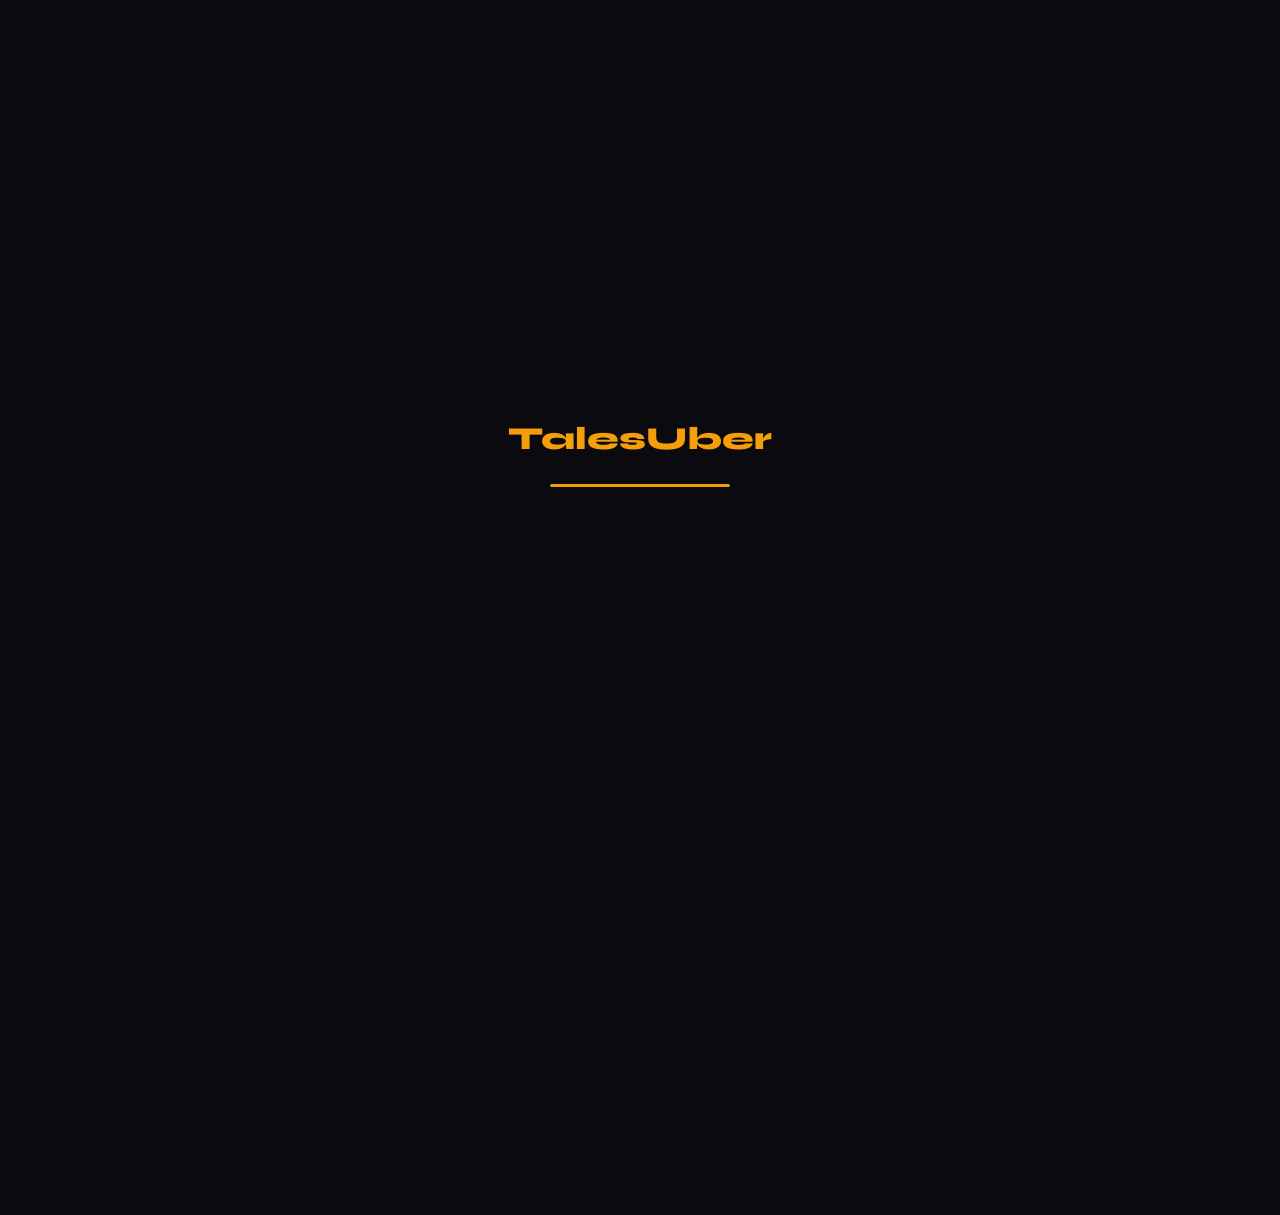
<file: pages/group-booking.html>
<!DOCTYPE html>
<html lang="en">
<head>
  <meta charset="UTF-8" /><meta name="viewport" content="width=device-width, initial-scale=1.0" />
  <title>Group Booking — TalesUber</title>
  <link rel="stylesheet" href="../css/main.css" />
  <style>
    .group-hero{background:linear-gradient(135deg,rgba(168,85,247,.1),rgba(59,130,246,.05));border:1px solid rgba(168,85,247,.2);border-radius:var(--radius);padding:28px;margin-bottom:28px;display:flex;align-items:center;gap:24px}
    .group-hero-icon{font-size:3.5rem;flex-shrink:0}
    .member-row{display:flex;align-items:center;gap:12px;background:var(--surface);border-radius:var(--radius-sm);padding:12px 16px}
    .member-num{width:28px;height:28px;border-radius:50%;background:var(--amber);color:var(--ink);font-weight:800;font-size:0.82rem;display:flex;align-items:center;justify-content:center;flex-shrink:0}
    .member-input{background:transparent;border:none;outline:none;color:var(--text);font-family:'DM Sans',sans-serif;font-size:0.92rem;flex:1}
    .members-container{display:flex;flex-direction:column;gap:10px;margin-bottom:16px}
    .group-vehicles{display:grid;grid-template-columns:repeat(auto-fill,minmax(180px,1fr));gap:14px;margin:16px 0}
    .gv-card{background:var(--ink-2);border:2px solid var(--border);border-radius:var(--radius);padding:18px;cursor:pointer;transition:all .2s;text-align:center;position:relative}
    .gv-card:hover{border-color:rgba(168,85,247,.5);transform:translateY(-2px)}
    .gv-card.selected{border-color:#a855f7;background:rgba(168,85,247,.08)}
    .gv-card.disabled{opacity:.4;pointer-events:none}
    .gv-badge{position:absolute;top:8px;right:8px;background:var(--green);color:#fff;font-size:0.65rem;font-weight:700;padding:2px 8px;border-radius:100px}
    .summary-panel{background:var(--ink-2);border:1px solid var(--border);border-radius:var(--radius);padding:24px;position:sticky;top:88px}
    .split-info{background:rgba(34,197,94,.08);border:1px solid rgba(34,197,94,.2);border-radius:var(--radius-sm);padding:14px;margin-top:12px}
    .layout2{display:grid;grid-template-columns:1fr 340px;gap:28px;align-items:start}
    @media(max-width:900px){.layout2{grid-template-columns:1fr}.summary-panel{position:static}}
  </style>
</head>
<body>
<div id="page-loader"><div class="loader-logo">TalesUber</div><div class="loader-bar"><div class="loader-bar-fill"></div></div></div>
<div id="toast-container"></div>

<nav class="navbar">
  <a href="dashboard.html" class="navbar-brand"><div class="navbar-logo">🚗</div><span class="navbar-brand-text">Tales<span>Uber</span></span></a>
  <div class="navbar-links">
    <a href="bookings.html" class="nav-link">My Bookings</a>
    <button class="btn btn-secondary btn-sm" id="logout-btn">Sign Out</button>
  </div>
</nav>

<div class="page-content">
  <div class="dash-layout">
    <aside class="sidebar">
      <div class="sidebar-section">
        <div class="sidebar-label">Main</div>
        <a href="dashboard.html" class="sidebar-link"><span class="sidebar-icon">🏠</span> Home</a>
        <a href="book.html" class="sidebar-link"><span class="sidebar-icon">➕</span> New Booking</a>
        <a href="bookings.html" class="sidebar-link"><span class="sidebar-icon">📋</span> My Bookings</a>
        <a href="group-booking.html" class="sidebar-link active"><span class="sidebar-icon">👥</span> Group Booking</a>
      </div>
      <div class="sidebar-section">
        <div class="sidebar-label">Account</div>
        <a href="profile.html" class="sidebar-link"><span class="sidebar-icon">👤</span> My Profile</a>
        <a href="history.html" class="sidebar-link"><span class="sidebar-icon">🕐</span> Trip History</a>
      </div>
      <div class="sidebar-user"><div class="sidebar-user-name" id="su-name">—</div><div class="sidebar-user-email" id="su-email"></div></div>
    </aside>

    <main class="dash-main" id="main-content" style="opacity:0;transition:opacity .4s">
      <div class="dash-header">
        <div><h1 class="dash-title">Group Booking</h1><p class="dash-subtitle">Travel together, save together — 15% group discount</p></div>
      </div>

      <div class="group-hero">
        <div class="group-hero-icon">👥</div>
        <div>
          <h3 style="font-family:'Syne',sans-serif;font-weight:700;font-size:1.2rem">Book for your whole crew</h3>
          <p style="color:var(--text-muted);font-size:0.9rem;margin-top:6px">Add 3 or more passengers and automatically get <strong style="color:var(--amber)">15% off</strong> your total fare. Perfect for events, campus trips, and family outings.</p>
          <div style="display:flex;gap:12px;margin-top:14px;flex-wrap:wrap">
            <span style="display:flex;align-items:center;gap:6px;font-size:0.82rem;color:var(--text-muted)">✅ 15% group discount</span>
            <span style="display:flex;align-items:center;gap:6px;font-size:0.82rem;color:var(--text-muted)">✅ Split fare per person</span>
            <span style="display:flex;align-items:center;gap:6px;font-size:0.82rem;color:var(--text-muted)">✅ One booking for all</span>
          </div>
        </div>
      </div>

      <div class="layout2">
        <div>
          <!-- Route -->
          <div class="card" style="margin-bottom:24px">
            <h3 style="font-family:'Syne',sans-serif;font-weight:700;margin-bottom:20px">📍 Route</h3>
            <div style="display:grid;gap:14px">
              <div class="form-group">
                <label class="form-label">Pickup Location</label>
                <select class="form-control" id="pickup"><option value="">Select pickup…</option></select>
              </div>
              <div class="form-group">
                <label class="form-label">Drop-off Location</label>
                <select class="form-control" id="dropoff"><option value="">Select destination…</option></select>
              </div>
            </div>
          </div>

          <!-- Members -->
          <div class="card" style="margin-bottom:24px">
            <div style="display:flex;align-items:center;justify-content:space-between;margin-bottom:16px">
              <h3 style="font-family:'Syne',sans-serif;font-weight:700">👥 Group Members</h3>
              <span style="background:var(--surface);padding:4px 12px;border-radius:100px;font-size:0.82rem;color:var(--text-muted)" id="member-count-badge">3 members</span>
            </div>
            <div class="members-container" id="members-container">
              <!-- rendered by JS -->
            </div>
            <div style="display:flex;gap:10px">
              <button class="btn btn-secondary btn-sm" id="add-member-btn">+ Add Member</button>
              <button class="btn btn-ghost btn-sm" id="remove-member-btn">− Remove</button>
            </div>
          </div>

          <!-- Vehicle -->
          <div class="card" style="margin-bottom:24px">
            <h3 style="font-family:'Syne',sans-serif;font-weight:700;margin-bottom:16px">🚗 Vehicle</h3>
            <p style="font-size:0.85rem;color:var(--text-muted);margin-bottom:14px">Only vehicles that fit your group are shown.</p>
            <div class="group-vehicles" id="group-vehicles"></div>
          </div>

          <!-- Notes -->
          <div class="card">
            <h3 style="font-family:'Syne',sans-serif;font-weight:700;margin-bottom:12px">📝 Notes <span style="background:var(--surface);color:var(--text-muted);font-size:0.72rem;padding:2px 8px;border-radius:100px;font-family:'DM Sans',sans-serif">Optional</span></h3>
            <textarea class="form-control" id="notes" rows="3" placeholder="e.g. Event name, special instructions…"></textarea>
          </div>
        </div>

        <!-- Summary -->
        <div class="summary-panel">
          <h3 style="font-family:'Syne',sans-serif;font-weight:700;margin-bottom:20px">Group Summary</h3>
          <div style="display:flex;flex-direction:column;gap:10px;font-size:0.88rem">
            <div style="display:flex;justify-content:space-between"><span class="text-muted">Vehicle</span><span id="s-vehicle">—</span></div>
            <div style="display:flex;justify-content:space-between"><span class="text-muted">Passengers</span><span id="s-pax">—</span></div>
            <div style="display:flex;justify-content:space-between"><span class="text-muted">Distance</span><span id="s-dist">—</span></div>
            <div style="display:flex;justify-content:space-between"><span class="text-muted">Base Fare</span><span id="s-base">—</span></div>
            <div style="display:flex;justify-content:space-between;color:var(--green)"><span>Group Discount (15%)</span><span id="s-disc">—</span></div>
            <div style="border-top:1px solid var(--border);padding-top:12px;display:flex;justify-content:space-between;align-items:center">
              <span style="font-weight:700">Total</span>
              <span style="font-family:'Syne',sans-serif;font-size:1.4rem;font-weight:800;color:var(--amber)" id="s-total">KES 0</span>
            </div>
          </div>
          <div class="split-info" id="split-info" style="display:none">
            <div style="font-size:0.82rem;color:var(--text-muted);margin-bottom:4px">Per person split</div>
            <div style="font-family:'Syne',sans-serif;font-size:1.2rem;font-weight:800;color:var(--green)" id="s-split">KES 0</div>
            <div style="font-size:0.75rem;color:var(--text-muted);margin-top:4px">each member pays</div>
          </div>
          <button class="btn btn-primary btn-block btn-lg" style="margin-top:20px;background:#a855f7;color:#fff" id="group-book-btn" disabled>
            👥 Confirm Group Booking
          </button>
          <p style="font-size:0.75rem;color:var(--text-muted);text-align:center;margin-top:8px">Payment in Kenyan Shillings (KES)</p>
        </div>
      </div>
    </main>
  </div>
</div>

<!-- Success Modal -->
<div id="success-modal" class="modal-overlay hidden">
  <div class="modal" style="text-align:center;max-width:420px">
    <div style="font-size:4rem;margin-bottom:16px">🎉</div>
    <h2 class="modal-title" style="margin-bottom:8px">Group Booking Confirmed!</h2>
    <p style="color:var(--text-muted);margin-bottom:20px">All aboard! Your group ride is booked.</p>
    <div id="success-detail" style="background:var(--surface);border-radius:var(--radius-sm);padding:16px;margin-bottom:20px;text-align:left;font-size:0.88rem"></div>
    <div style="display:flex;gap:12px">
      <a href="bookings.html" class="btn btn-primary" style="flex:1">Track Ride</a>
      <a href="dashboard.html" class="btn btn-secondary" style="flex:1">Dashboard</a>
    </div>
  </div>
</div>

<script type="module">
import { onAuthChange, getUserData, createBooking } from '../js/firebase.js';
import { hideLoader, toast, formatKES, LOCATIONS, estimateDistance, getBestDiscount } from '../js/utils.js';

const VDATA = [
  { id:'car',     name:'TalesRide',    icon:'🚗', seats:4,  basePrice:150, perKm:35 },
  { id:'suv',     name:'TalesX',       icon:'🚙', seats:7,  basePrice:300, perKm:55 },
  { id:'minibus', name:'TalesShuttle', icon:'🚐', seats:14, basePrice:500, perKm:80 },
];

let currentUser = null;
let userData = null;
let memberCount = 3;
let selectedVehicle = null;

function renderMembers() {
  const c = document.getElementById('members-container');
  c.innerHTML = Array.from({length: memberCount}, (_,i) => `
    <div class="member-row">
      <div class="member-num">${i+1}</div>
      <input class="member-input" id="member-${i}" placeholder="${i===0?'You (organiser)':'Member ' + (i+1) + ' name'}" ${i===0?'readonly':''} />
    </div>
  `).join('');
  // Fill first member with user name
  if (userData?.fullName) document.getElementById('member-0').value = userData.fullName;
  document.getElementById('member-count-badge').textContent = `${memberCount} members`;
  renderVehicles();
}

function renderVehicles() {
  const grid = document.getElementById('group-vehicles');
  grid.innerHTML = VDATA.map(v => {
    const fits = v.seats >= memberCount;
    return `<div class="gv-card ${selectedVehicle?.id===v.id?'selected':''} ${!fits?'disabled':''}" onclick="${fits?`selectV('${v.id}`):''}')">
      ${fits?'<div class="gv-badge">Fits</div>':''}
      <div style="font-size:2rem;margin-bottom:8px">${v.icon}</div>
      <div style="font-family:'Syne',sans-serif;font-weight:700;font-size:0.95rem">${v.name}</div>
      <div style="font-size:0.78rem;color:var(--text-muted);margin:3px 0">${v.seats} seats max</div>
      <div style="font-size:0.88rem;font-weight:700;color:var(--amber);margin-top:6px">From ${formatKES(v.basePrice)}</div>
    </div>`;
  }).join('');
  if (selectedVehicle && selectedVehicle.seats < memberCount) { selectedVehicle = null; updateSummary(); }
}

window.selectV = function(id) {
  selectedVehicle = VDATA.find(v => v.id === id);
  renderVehicles();
  updateSummary();
};

function updateSummary() {
  const pickup = document.getElementById('pickup').value;
  const dropoff = document.getElementById('dropoff').value;
  document.getElementById('s-pax').textContent = memberCount + ' passengers';
  if (!selectedVehicle || !pickup || !dropoff) { document.getElementById('group-book-btn').disabled = true; return; }
  if (pickup === dropoff) { document.getElementById('group-book-btn').disabled = true; return; }

  const dist = estimateDistance(pickup, dropoff);
  const base = selectedVehicle.basePrice + selectedVehicle.perKm * dist;
  const discAmt = Math.round(base * 0.15);
  const total = base - discAmt;
  const perPerson = Math.round(total / memberCount);

  document.getElementById('s-vehicle').textContent = selectedVehicle.icon + ' ' + selectedVehicle.name;
  document.getElementById('s-dist').textContent = dist + ' km';
  document.getElementById('s-base').textContent = formatKES(base);
  document.getElementById('s-disc').textContent = '−' + formatKES(discAmt);
  document.getElementById('s-total').textContent = formatKES(total);
  document.getElementById('s-split').textContent = formatKES(perPerson);
  document.getElementById('split-info').style.display = 'block';
  document.getElementById('group-book-btn').disabled = false;
  document.getElementById('group-book-btn').dataset.dist = dist;
  document.getElementById('group-book-btn').dataset.base = base;
  document.getElementById('group-book-btn').dataset.disc = discAmt;
  document.getElementById('group-book-btn').dataset.total = total;
}

document.getElementById('add-member-btn').addEventListener('click', () => {
  if (memberCount >= 14) { toast('Max 14 passengers', 'error'); return; }
  memberCount++; renderMembers(); updateSummary();
});
document.getElementById('remove-member-btn').addEventListener('click', () => {
  if (memberCount <= 3) { toast('Minimum 3 for group booking', 'error'); return; }
  memberCount--; renderMembers(); updateSummary();
});
['pickup','dropoff'].forEach(id => document.getElementById(id).addEventListener('change', updateSummary));

document.getElementById('group-book-btn').addEventListener('click', async () => {
  const btn = document.getElementById('group-book-btn');
  const pickup = document.getElementById('pickup').value;
  const dropoff = document.getElementById('dropoff').value;
  if (!selectedVehicle || !pickup || !dropoff) { toast('Fill all fields', 'error'); return; }

  const members = Array.from({length: memberCount}, (_,i) => document.getElementById(`member-${i}`)?.value || '').filter(Boolean);

  btn.disabled = true; btn.textContent = 'Booking…';
  try {
    const id = await createBooking(currentUser.uid, {
      pickupLocation: pickup,
      dropoffLocation: dropoff,
      vehicleType: selectedVehicle.id,
      vehicleName: selectedVehicle.name,
      vehicleIcon: selectedVehicle.icon,
      amount: Number(btn.dataset.base),
      discountAmt: Number(btn.dataset.disc),
      discountPct: 15,
      discountLabel: 'Group Ride',
      discountedAmount: Number(btn.dataset.total),
      distanceKm: Number(btn.dataset.dist),
      passengerCount: memberCount,
      isGroupBooking: true,
      groupMembers: members.join(', '),
      notes: document.getElementById('notes').value,
    });
    document.getElementById('success-detail').innerHTML = `
      <div style="display:flex;flex-direction:column;gap:8px">
        <div style="display:flex;justify-content:space-between"><span style="color:var(--text-muted)">Vehicle</span><span>${selectedVehicle.icon} ${selectedVehicle.name}</span></div>
        <div style="display:flex;justify-content:space-between"><span style="color:var(--text-muted)">Group Size</span><span>${memberCount} passengers</span></div>
        <div style="display:flex;justify-content:space-between"><span style="color:var(--text-muted)">Group Discount</span><span style="color:var(--green)">15% off</span></div>
        <div style="display:flex;justify-content:space-between"><span style="color:var(--text-muted)">Total</span><span style="color:var(--amber);font-weight:700">${formatKES(Number(btn.dataset.total))}</span></div>
        <div style="display:flex;justify-content:space-between"><span style="color:var(--text-muted)">Per Person</span><span>${formatKES(Math.round(Number(btn.dataset.total)/memberCount))}</span></div>
      </div>`;
    document.getElementById('success-modal').classList.remove('hidden');
  } catch(e) {
    toast(e.message || 'Failed', 'error');
    btn.disabled = false; btn.textContent = '👥 Confirm Group Booking';
  }
});

onAuthChange(async (user) => {
  if (!user) { window.location.href = 'login.html'; return; }
  currentUser = user;
  userData = await getUserData(user.uid);
  document.getElementById('su-name').textContent = userData?.fullName || user.email;
  document.getElementById('su-email').textContent = user.email;

  LOCATIONS.forEach(loc => {
    ['pickup','dropoff'].forEach(id => {
      const opt = document.createElement('option');
      opt.value = loc; opt.textContent = loc;
      document.getElementById(id).appendChild(opt);
    });
  });

  renderMembers();
  document.getElementById('main-content').style.opacity = '1';
  hideLoader();
});

document.getElementById('logout-btn').addEventListener('click', async () => { const {logoutUser} = await import('../js/firebase.js'); await logoutUser(); });
</script>
</body>
</html>
</file>
<file: css/main.css>
/* ═══════════════════════════════════════════════════
   TalesUber — Premium Ride Platform CSS
   Maseno, Kisumu Kenya | Founded by Finley Nyabuga
════════════════════════════════════════════════════ */

@import url('https://fonts.googleapis.com/css2?family=Syne:wght@400;600;700;800&family=DM+Sans:ital,wght@0,300;0,400;0,500;1,300&display=swap');

:root {
  --amber:      #F59E0B;
  --amber-deep: #D97706;
  --ink:        #0A0A0F;
  --ink-2:      #14141C;
  --ink-3:      #1E1E2A;
  --surface:    #242432;
  --surface-2:  #2E2E40;
  --border:     rgba(255,255,255,0.08);
  --text:       #F0F0F8;
  --text-muted: #8888AA;
  --green:      #22C55E;
  --red:        #EF4444;
  --blue:       #3B82F6;
  --purple:     #A855F7;
  --radius:     16px;
  --radius-sm:  10px;
  --shadow:     0 8px 32px rgba(0,0,0,0.4);
  --glow:       0 0 40px rgba(245,158,11,0.15);
}

*, *::before, *::after { box-sizing: border-box; margin: 0; padding: 0; }

html { scroll-behavior: smooth; }

body {
  font-family: 'DM Sans', sans-serif;
  background: var(--ink);
  color: var(--text);
  min-height: 100vh;
  overflow-x: hidden;
  line-height: 1.6;
}

/* ── Typography ─────────────────────────────────── */
h1, h2, h3, h4, h5 { font-family: 'Syne', sans-serif; line-height: 1.2; }

.display { font-size: clamp(2.5rem, 8vw, 5rem); font-weight: 800; letter-spacing: -0.02em; }
.display span { color: var(--amber); }

.section-title {
  font-size: clamp(1.5rem, 4vw, 2.2rem);
  font-weight: 700;
  margin-bottom: 0.5rem;
}

/* ── Utilities ──────────────────────────────────── */
.container { max-width: 1200px; margin: 0 auto; padding: 0 24px; }
.flex { display: flex; }
.flex-col { flex-direction: column; }
.items-center { align-items: center; }
.justify-between { justify-content: space-between; }
.gap-1 { gap: 8px; }
.gap-2 { gap: 16px; }
.gap-3 { gap: 24px; }
.gap-4 { gap: 32px; }
.w-full { width: 100%; }
.text-center { text-align: center; }
.text-muted { color: var(--text-muted); }
.text-amber { color: var(--amber); }
.text-green { color: var(--green); }
.text-red { color: var(--red); }
.hidden { display: none !important; }
.mt-1 { margin-top: 8px; }
.mt-2 { margin-top: 16px; }
.mt-3 { margin-top: 24px; }

/* ── Buttons ────────────────────────────────────── */
.btn {
  display: inline-flex; align-items: center; justify-content: center; gap: 8px;
  padding: 12px 24px; border-radius: var(--radius-sm); border: none;
  font-family: 'DM Sans', sans-serif; font-size: 0.95rem; font-weight: 500;
  cursor: pointer; transition: all 0.2s ease; text-decoration: none;
}
.btn-primary {
  background: var(--amber); color: var(--ink); font-weight: 700;
}
.btn-primary:hover { background: var(--amber-deep); transform: translateY(-1px); box-shadow: 0 4px 20px rgba(245,158,11,0.4); }
.btn-secondary {
  background: transparent; color: var(--text);
  border: 1px solid var(--border);
}
.btn-secondary:hover { background: var(--surface); border-color: var(--amber); color: var(--amber); }
.btn-ghost { background: transparent; color: var(--text-muted); }
.btn-ghost:hover { color: var(--text); }
.btn-danger { background: var(--red); color: #fff; }
.btn-success { background: var(--green); color: #fff; }
.btn-lg { padding: 16px 36px; font-size: 1.05rem; border-radius: var(--radius); }
.btn-sm { padding: 8px 16px; font-size: 0.85rem; }
.btn-block { width: 100%; }
.btn:disabled { opacity: 0.5; cursor: not-allowed; pointer-events: none; }

/* ── Cards ──────────────────────────────────────── */
.card {
  background: var(--ink-2);
  border: 1px solid var(--border);
  border-radius: var(--radius);
  padding: 24px;
  transition: border-color 0.2s;
}
.card:hover { border-color: rgba(245,158,11,0.3); }
.card-glow { box-shadow: var(--glow); }

/* ── Form Elements ──────────────────────────────── */
.form-group { display: flex; flex-direction: column; gap: 6px; }
.form-label { font-size: 0.85rem; font-weight: 500; color: var(--text-muted); letter-spacing: 0.05em; text-transform: uppercase; }
.form-control {
  background: var(--surface); border: 1px solid var(--border);
  border-radius: var(--radius-sm); padding: 12px 16px;
  color: var(--text); font-family: 'DM Sans', sans-serif; font-size: 0.95rem;
  transition: border-color 0.2s, box-shadow 0.2s; outline: none; width: 100%;
}
.form-control:focus { border-color: var(--amber); box-shadow: 0 0 0 3px rgba(245,158,11,0.15); }
.form-control::placeholder { color: var(--text-muted); }
select.form-control { cursor: pointer; }
.form-error { font-size: 0.82rem; color: var(--red); margin-top: 4px; }
.form-hint { font-size: 0.82rem; color: var(--text-muted); }

/* ── Navbar ─────────────────────────────────────── */
.navbar {
  position: fixed; top: 0; left: 0; right: 0; z-index: 1000;
  background: rgba(10,10,15,0.85);
  backdrop-filter: blur(20px);
  border-bottom: 1px solid var(--border);
  padding: 0 24px;
  height: 68px;
  display: flex; align-items: center; justify-content: space-between;
}
.navbar-brand {
  display: flex; align-items: center; gap: 10px;
  text-decoration: none;
}
.navbar-logo {
  width: 38px; height: 38px;
  background: var(--amber);
  border-radius: 10px;
  display: flex; align-items: center; justify-content: center;
  font-size: 1.2rem;
}
.navbar-brand-text {
  font-family: 'Syne', sans-serif;
  font-weight: 800; font-size: 1.2rem;
  color: var(--text);
}
.navbar-brand-text span { color: var(--amber); }
.navbar-links { display: flex; align-items: center; gap: 8px; }
.nav-link {
  padding: 8px 16px; border-radius: 8px;
  color: var(--text-muted); text-decoration: none;
  font-size: 0.9rem; font-weight: 500;
  transition: all 0.2s;
}
.nav-link:hover, .nav-link.active { color: var(--text); background: var(--surface); }
.nav-link.active { color: var(--amber); }

/* ── Status Badges ──────────────────────────────── */
.badge {
  display: inline-flex; align-items: center; gap: 4px;
  padding: 4px 12px; border-radius: 100px;
  font-size: 0.78rem; font-weight: 600;
}
.badge-pending { background: rgba(245,158,11,0.15); color: var(--amber); }
.badge-confirmed { background: rgba(59,130,246,0.15); color: var(--blue); }
.badge-in-transit { background: rgba(168,85,247,0.15); color: var(--purple); }
.badge-completed { background: rgba(34,197,94,0.15); color: var(--green); }
.badge-cancelled { background: rgba(239,68,68,0.15); color: var(--red); }

/* ── Toast Notifications ────────────────────────── */
#toast-container {
  position: fixed; bottom: 24px; right: 24px;
  z-index: 9999; display: flex; flex-direction: column; gap: 12px;
}
.toast {
  background: var(--ink-3);
  border: 1px solid var(--border);
  border-radius: var(--radius-sm);
  padding: 14px 20px;
  min-width: 280px; max-width: 360px;
  display: flex; align-items: flex-start; gap: 12px;
  animation: slideInRight 0.3s ease, fadeOut 0.3s ease 3.7s forwards;
  box-shadow: var(--shadow);
}
.toast-success { border-left: 3px solid var(--green); }
.toast-error { border-left: 3px solid var(--red); }
.toast-info { border-left: 3px solid var(--blue); }
.toast-icon { font-size: 1.1rem; margin-top: 1px; }
.toast-text { font-size: 0.9rem; }

/* ── Loader ─────────────────────────────────────── */
#page-loader {
  position: fixed; inset: 0;
  background: var(--ink); z-index: 9998;
  display: flex; align-items: center; justify-content: center; flex-direction: column; gap: 20px;
}
.loader-logo {
  font-family: 'Syne', sans-serif; font-weight: 800; font-size: 2rem;
  color: var(--amber);
  animation: pulse 1.5s ease-in-out infinite;
}
.loader-bar {
  width: 180px; height: 3px; background: var(--surface);
  border-radius: 100px; overflow: hidden;
}
.loader-bar-fill {
  height: 100%; background: var(--amber);
  border-radius: 100px;
  animation: loadBar 1.5s ease-in-out infinite;
}

/* ── Modal ──────────────────────────────────────── */
.modal-overlay {
  position: fixed; inset: 0;
  background: rgba(0,0,0,0.7); backdrop-filter: blur(8px);
  z-index: 800; display: flex; align-items: center; justify-content: center;
  padding: 24px;
  animation: fadeIn 0.2s ease;
}
.modal {
  background: var(--ink-2);
  border: 1px solid var(--border);
  border-radius: calc(var(--radius) + 4px);
  padding: 32px;
  width: 100%; max-width: 520px;
  max-height: 90vh; overflow-y: auto;
  animation: slideUp 0.3s ease;
  position: relative;
}
.modal-header { display: flex; align-items: center; justify-content: space-between; margin-bottom: 24px; }
.modal-title { font-family: 'Syne', sans-serif; font-size: 1.4rem; font-weight: 700; }
.modal-close {
  width: 36px; height: 36px; border-radius: 50%;
  background: var(--surface); border: none; color: var(--text-muted);
  cursor: pointer; display: flex; align-items: center; justify-content: center;
  font-size: 1.1rem; transition: all 0.2s;
}
.modal-close:hover { background: var(--surface-2); color: var(--text); }

/* ── Vehicle Cards ──────────────────────────────── */
.vehicle-grid { display: grid; grid-template-columns: repeat(auto-fill, minmax(200px, 1fr)); gap: 16px; }
.vehicle-card {
  background: var(--ink-2); border: 2px solid var(--border);
  border-radius: var(--radius); padding: 20px;
  cursor: pointer; transition: all 0.2s; text-align: center;
}
.vehicle-card:hover { border-color: var(--amber); transform: translateY(-3px); }
.vehicle-card.selected { border-color: var(--amber); background: rgba(245,158,11,0.08); }
.vehicle-icon { font-size: 2.5rem; margin-bottom: 10px; }
.vehicle-name { font-family: 'Syne', sans-serif; font-weight: 700; font-size: 1rem; }
.vehicle-seats { font-size: 0.82rem; color: var(--text-muted); margin: 4px 0; }
.vehicle-price { font-size: 1rem; font-weight: 700; color: var(--amber); margin-top: 8px; }
.vehicle-features { display: flex; flex-wrap: wrap; gap: 4px; justify-content: center; margin-top: 8px; }
.feature-tag {
  font-size: 0.7rem; padding: 2px 8px;
  background: var(--surface); border-radius: 100px; color: var(--text-muted);
}

/* ── Progress Steps ─────────────────────────────── */
.steps { display: flex; align-items: center; gap: 0; margin-bottom: 32px; }
.step {
  display: flex; align-items: center; gap: 8px;
  font-size: 0.85rem; color: var(--text-muted);
}
.step-num {
  width: 28px; height: 28px; border-radius: 50%;
  background: var(--surface); border: 2px solid var(--border);
  display: flex; align-items: center; justify-content: center;
  font-size: 0.8rem; font-weight: 700; transition: all 0.3s;
}
.step.active .step-num { background: var(--amber); border-color: var(--amber); color: var(--ink); }
.step.done .step-num { background: var(--green); border-color: var(--green); color: #fff; }
.step.active { color: var(--text); }
.step-line { flex: 1; height: 2px; background: var(--border); margin: 0 8px; }
.step-line.done { background: var(--green); }

/* ── Booking Status Timeline ────────────────────── */
.status-timeline { display: flex; flex-direction: column; gap: 0; }
.timeline-item {
  display: flex; align-items: flex-start; gap: 12px; padding-bottom: 20px;
  position: relative;
}
.timeline-item:not(:last-child)::after {
  content: ''; position: absolute; left: 11px; top: 26px;
  width: 2px; bottom: 0; background: var(--border);
}
.timeline-item.done::after { background: var(--green); }
.timeline-dot {
  width: 24px; height: 24px; border-radius: 50%; flex-shrink: 0;
  background: var(--surface); border: 2px solid var(--border);
  display: flex; align-items: center; justify-content: center;
  font-size: 0.7rem;
}
.timeline-item.done .timeline-dot { background: var(--green); border-color: var(--green); color: #fff; }
.timeline-item.active .timeline-dot { background: var(--amber); border-color: var(--amber); color: var(--ink); animation: pulse 1.5s infinite; }
.timeline-label { font-size: 0.9rem; font-weight: 500; }
.timeline-sub { font-size: 0.78rem; color: var(--text-muted); }

/* ── Discount Banner ────────────────────────────── */
.discount-banner {
  background: linear-gradient(135deg, rgba(245,158,11,0.1), rgba(245,158,11,0.05));
  border: 1px solid rgba(245,158,11,0.3);
  border-radius: var(--radius-sm); padding: 12px 16px;
  display: flex; align-items: center; justify-content: space-between; gap: 12px;
}
.discount-badge {
  background: var(--amber); color: var(--ink);
  font-weight: 700; font-size: 0.85rem; padding: 4px 12px;
  border-radius: 100px;
}

/* ── Animations ─────────────────────────────────── */
@keyframes fadeIn { from { opacity: 0 } to { opacity: 1 } }
@keyframes slideUp { from { opacity: 0; transform: translateY(20px) } to { opacity: 1; transform: translateY(0) } }
@keyframes slideInRight { from { opacity: 0; transform: translateX(20px) } to { opacity: 1; transform: translateX(0) } }
@keyframes fadeOut { from { opacity: 1 } to { opacity: 0 } }
@keyframes pulse { 0%,100% { opacity: 1 } 50% { opacity: 0.5 } }
@keyframes loadBar { 0% { width: 0% } 50% { width: 70% } 100% { width: 100% } }
@keyframes spin { to { transform: rotate(360deg) } }
@keyframes float { 0%,100% { transform: translateY(0) } 50% { transform: translateY(-8px) } }

.animate-fade-in { animation: fadeIn 0.5s ease forwards; }
.animate-slide-up { animation: slideUp 0.5s ease forwards; }
.float { animation: float 3s ease-in-out infinite; }
.spin { animation: spin 1s linear infinite; }

/* ── Page Layout ────────────────────────────────── */
.page-wrapper { min-height: 100vh; }
.page-content { padding-top: 68px; min-height: calc(100vh - 68px); }
.section { padding: 80px 0; }
.section-sm { padding: 48px 0; }

/* ── Hero Section ───────────────────────────────── */
.hero {
  min-height: calc(100vh - 68px);
  display: flex; align-items: center;
  position: relative; overflow: hidden;
  background: radial-gradient(ellipse at 30% 50%, rgba(245,158,11,0.08) 0%, transparent 60%),
              radial-gradient(ellipse at 80% 20%, rgba(59,130,246,0.05) 0%, transparent 50%);
}
.hero-grid {
  display: grid; grid-template-columns: 1fr 1fr; gap: 60px;
  align-items: center; padding: 60px 0;
}
.hero-tag {
  display: inline-flex; align-items: center; gap: 8px;
  background: rgba(245,158,11,0.1); border: 1px solid rgba(245,158,11,0.3);
  border-radius: 100px; padding: 6px 16px;
  font-size: 0.82rem; font-weight: 600; color: var(--amber);
  margin-bottom: 20px;
}
.hero-tag::before { content: '●'; font-size: 0.5rem; }
.hero-subtitle { font-size: 1.1rem; color: var(--text-muted); margin: 20px 0 36px; max-width: 460px; }
.hero-stats { display: flex; gap: 32px; margin-top: 40px; padding-top: 32px; border-top: 1px solid var(--border); }
.stat-item { display: flex; flex-direction: column; gap: 4px; }
.stat-num { font-family: 'Syne', sans-serif; font-size: 1.6rem; font-weight: 800; color: var(--amber); }
.stat-label { font-size: 0.82rem; color: var(--text-muted); }

/* ── Map Visual ─────────────────────────────────── */
.hero-visual {
  position: relative; aspect-ratio: 1;
  max-width: 480px;
}
.map-card {
  background: var(--ink-2); border: 1px solid var(--border);
  border-radius: calc(var(--radius) + 8px);
  overflow: hidden; aspect-ratio: 4/3;
  position: relative;
}
.map-placeholder {
  width: 100%; height: 100%;
  background: linear-gradient(135deg, #1a1a2e 0%, #16213e 50%, #0f3460 100%);
  position: relative; display: flex; align-items: center; justify-content: center;
}
.map-overlay {
  position: absolute; top: 16px; left: 16px; right: 16px;
  background: rgba(10,10,15,0.8); backdrop-filter: blur(10px);
  border-radius: var(--radius-sm); padding: 12px 16px;
  border: 1px solid var(--border);
  font-size: 0.85rem;
}
.map-route { display: flex; align-items: center; gap: 8px; }
.route-dot { width: 8px; height: 8px; border-radius: 50%; }
.route-dot.pickup { background: var(--green); }
.route-dot.drop { background: var(--red); }
.map-pin {
  position: absolute; font-size: 1.8rem;
  filter: drop-shadow(0 4px 8px rgba(0,0,0,0.5));
  animation: float 3s ease-in-out infinite;
}
.floating-card {
  position: absolute; background: var(--ink-2);
  border: 1px solid var(--border); border-radius: var(--radius-sm);
  padding: 12px 16px; font-size: 0.82rem;
  box-shadow: var(--shadow);
  animation: slideInRight 0.5s ease;
}
.floating-card.top-right { top: -16px; right: -16px; }
.floating-card.bottom-left { bottom: -16px; left: -16px; }

/* ── Features Section ───────────────────────────── */
.features-grid { display: grid; grid-template-columns: repeat(3, 1fr); gap: 24px; }
.feature-card {
  background: var(--ink-2); border: 1px solid var(--border);
  border-radius: var(--radius); padding: 28px;
  transition: all 0.3s;
}
.feature-card:hover { border-color: var(--amber); transform: translateY(-4px); }
.feature-icon {
  width: 52px; height: 52px; border-radius: var(--radius-sm);
  background: rgba(245,158,11,0.1); border: 1px solid rgba(245,158,11,0.2);
  display: flex; align-items: center; justify-content: center;
  font-size: 1.5rem; margin-bottom: 16px;
}
.feature-title { font-family: 'Syne', sans-serif; font-size: 1.1rem; font-weight: 700; margin-bottom: 8px; }
.feature-desc { font-size: 0.9rem; color: var(--text-muted); line-height: 1.7; }

/* ── Auth Pages ─────────────────────────────────── */
.auth-page {
  min-height: 100vh;
  display: grid; grid-template-columns: 1fr 1fr;
  background: var(--ink);
}
.auth-visual {
  background: linear-gradient(135deg, rgba(245,158,11,0.15) 0%, rgba(245,158,11,0.03) 100%),
              url('https://images.unsplash.com/photo-1565978771568-1f5e4b0e3e29?w=1200&q=80') center/cover;
  position: relative; display: flex; align-items: flex-end; padding: 48px;
}
.auth-visual-overlay {
  position: absolute; inset: 0;
  background: linear-gradient(to top, rgba(10,10,15,0.9) 0%, rgba(10,10,15,0.3) 100%);
}
.auth-visual-content { position: relative; z-index: 1; }
.auth-form-wrapper {
  display: flex; align-items: center; justify-content: center;
  padding: 48px; overflow-y: auto;
}
.auth-form-inner { width: 100%; max-width: 440px; }
.auth-logo { display: flex; align-items: center; gap: 10px; margin-bottom: 36px; text-decoration: none; }
.auth-logo-icon { width: 40px; height: 40px; background: var(--amber); border-radius: 10px; display: flex; align-items: center; justify-content: center; font-size: 1.3rem; }
.auth-logo-text { font-family: 'Syne', sans-serif; font-weight: 800; font-size: 1.3rem; color: var(--text); }
.auth-logo-text span { color: var(--amber); }
.auth-title { font-size: 1.8rem; font-weight: 800; margin-bottom: 8px; }
.auth-subtitle { color: var(--text-muted); font-size: 0.95rem; margin-bottom: 32px; }
.auth-form { display: flex; flex-direction: column; gap: 18px; }
.auth-divider { text-align: center; position: relative; color: var(--text-muted); font-size: 0.85rem; }
.auth-divider::before, .auth-divider::after {
  content: ''; position: absolute; top: 50%; width: 40%; height: 1px; background: var(--border);
}
.auth-divider::before { left: 0; }
.auth-divider::after { right: 0; }
.auth-switch { text-align: center; font-size: 0.9rem; color: var(--text-muted); }
.auth-switch a { color: var(--amber); text-decoration: none; font-weight: 600; }
.auth-switch a:hover { text-decoration: underline; }

/* ── Dashboard Layout ───────────────────────────── */
.dash-layout { display: grid; grid-template-columns: 260px 1fr; min-height: calc(100vh - 68px); }
.sidebar {
  background: var(--ink-2); border-right: 1px solid var(--border);
  padding: 24px 16px; display: flex; flex-direction: column; gap: 4px;
  position: sticky; top: 68px; height: calc(100vh - 68px); overflow-y: auto;
}
.sidebar-section { margin-bottom: 8px; }
.sidebar-label {
  font-size: 0.72rem; font-weight: 600; color: var(--text-muted);
  text-transform: uppercase; letter-spacing: 0.08em; padding: 8px 12px;
}
.sidebar-link {
  display: flex; align-items: center; gap: 12px;
  padding: 10px 12px; border-radius: var(--radius-sm);
  color: var(--text-muted); text-decoration: none; font-size: 0.92rem;
  transition: all 0.2s; cursor: pointer; border: none; background: none;
  width: 100%; text-align: left;
}
.sidebar-link:hover { background: var(--surface); color: var(--text); }
.sidebar-link.active { background: rgba(245,158,11,0.1); color: var(--amber); border-left: 3px solid var(--amber); margin-left: -3px; }
.sidebar-icon { font-size: 1.1rem; flex-shrink: 0; }
.sidebar-user {
  margin-top: auto; padding: 16px; background: var(--surface);
  border-radius: var(--radius-sm); border: 1px solid var(--border);
}
.sidebar-user-name { font-weight: 600; font-size: 0.92rem; }
.sidebar-user-email { font-size: 0.78rem; color: var(--text-muted); }

.dash-main { padding: 32px; overflow-x: hidden; }
.dash-header { display: flex; align-items: center; justify-content: space-between; margin-bottom: 32px; }
.dash-title { font-family: 'Syne', sans-serif; font-size: 1.6rem; font-weight: 700; }
.dash-subtitle { color: var(--text-muted); font-size: 0.92rem; margin-top: 4px; }

/* ── Stats Grid ─────────────────────────────────── */
.stats-grid { display: grid; grid-template-columns: repeat(4, 1fr); gap: 16px; margin-bottom: 32px; }
.stat-card {
  background: var(--ink-2); border: 1px solid var(--border);
  border-radius: var(--radius); padding: 20px;
}
.stat-card-label { font-size: 0.8rem; color: var(--text-muted); text-transform: uppercase; letter-spacing: 0.05em; }
.stat-card-value { font-family: 'Syne', sans-serif; font-size: 2rem; font-weight: 800; margin: 8px 0; }
.stat-card-sub { font-size: 0.8rem; color: var(--text-muted); }

/* ── Booking List ───────────────────────────────── */
.booking-item {
  background: var(--ink-2); border: 1px solid var(--border);
  border-radius: var(--radius); padding: 20px;
  display: grid; grid-template-columns: auto 1fr auto auto;
  align-items: center; gap: 20px;
  transition: all 0.2s;
}
.booking-item:hover { border-color: rgba(245,158,11,0.3); }
.booking-vehicle-icon {
  width: 48px; height: 48px; border-radius: var(--radius-sm);
  background: var(--surface); display: flex; align-items: center; justify-content: center;
  font-size: 1.5rem;
}
.booking-route { display: flex; flex-direction: column; gap: 6px; }
.booking-from { font-weight: 600; font-size: 0.95rem; }
.booking-to { font-size: 0.85rem; color: var(--text-muted); display: flex; align-items: center; gap: 6px; }
.booking-meta { font-size: 0.78rem; color: var(--text-muted); margin-top: 4px; }
.booking-amount { font-family: 'Syne', sans-serif; font-size: 1.1rem; font-weight: 700; color: var(--amber); text-align: right; }

/* ── Price Calculator ───────────────────────────── */
.price-display {
  background: var(--surface); border-radius: var(--radius-sm);
  padding: 20px; margin: 16px 0;
}
.price-breakdown { display: flex; flex-direction: column; gap: 8px; }
.price-line { display: flex; justify-content: space-between; font-size: 0.9rem; }
.price-line.total {
  padding-top: 12px; margin-top: 4px;
  border-top: 1px solid var(--border);
  font-weight: 700; font-size: 1.05rem;
}
.price-line.discount { color: var(--green); }

/* ── Footer ─────────────────────────────────────── */
.footer {
  background: var(--ink-2); border-top: 1px solid var(--border);
  padding: 48px 24px 24px;
}
.footer-grid { display: grid; grid-template-columns: 2fr 1fr 1fr 1fr; gap: 40px; margin-bottom: 40px; }
.footer-brand-text { color: var(--text-muted); font-size: 0.9rem; line-height: 1.7; margin: 16px 0; }
.footer-title { font-family: 'Syne', sans-serif; font-weight: 700; font-size: 0.95rem; margin-bottom: 16px; }
.footer-links { display: flex; flex-direction: column; gap: 10px; }
.footer-link { color: var(--text-muted); text-decoration: none; font-size: 0.88rem; transition: color 0.2s; }
.footer-link:hover { color: var(--amber); }
.footer-bottom {
  padding-top: 24px; border-top: 1px solid var(--border);
  display: flex; align-items: center; justify-content: space-between;
  font-size: 0.83rem; color: var(--text-muted);
}

/* ── Scrollbar ──────────────────────────────────── */
::-webkit-scrollbar { width: 6px; height: 6px; }
::-webkit-scrollbar-track { background: var(--ink); }
::-webkit-scrollbar-thumb { background: var(--surface-2); border-radius: 3px; }
::-webkit-scrollbar-thumb:hover { background: var(--border); }

/* ── Responsive ─────────────────────────────────── */
@media (max-width: 900px) {
  .hero-grid { grid-template-columns: 1fr; }
  .hero-visual { max-width: 100%; }
  .features-grid { grid-template-columns: 1fr 1fr; }
  .auth-page { grid-template-columns: 1fr; }
  .auth-visual { display: none; }
  .dash-layout { grid-template-columns: 1fr; }
  .sidebar { display: none; }
  .stats-grid { grid-template-columns: 1fr 1fr; }
  .footer-grid { grid-template-columns: 1fr 1fr; }
}
@media (max-width: 600px) {
  .container { padding: 0 16px; }
  .features-grid { grid-template-columns: 1fr; }
  .vehicle-grid { grid-template-columns: 1fr 1fr; }
  .stats-grid { grid-template-columns: 1fr 1fr; }
  .booking-item { grid-template-columns: auto 1fr; }
  .footer-grid { grid-template-columns: 1fr; }
  .hero-stats { flex-wrap: wrap; gap: 20px; }
  .steps { overflow-x: auto; }
  .modal { padding: 20px; }
}
</file>
